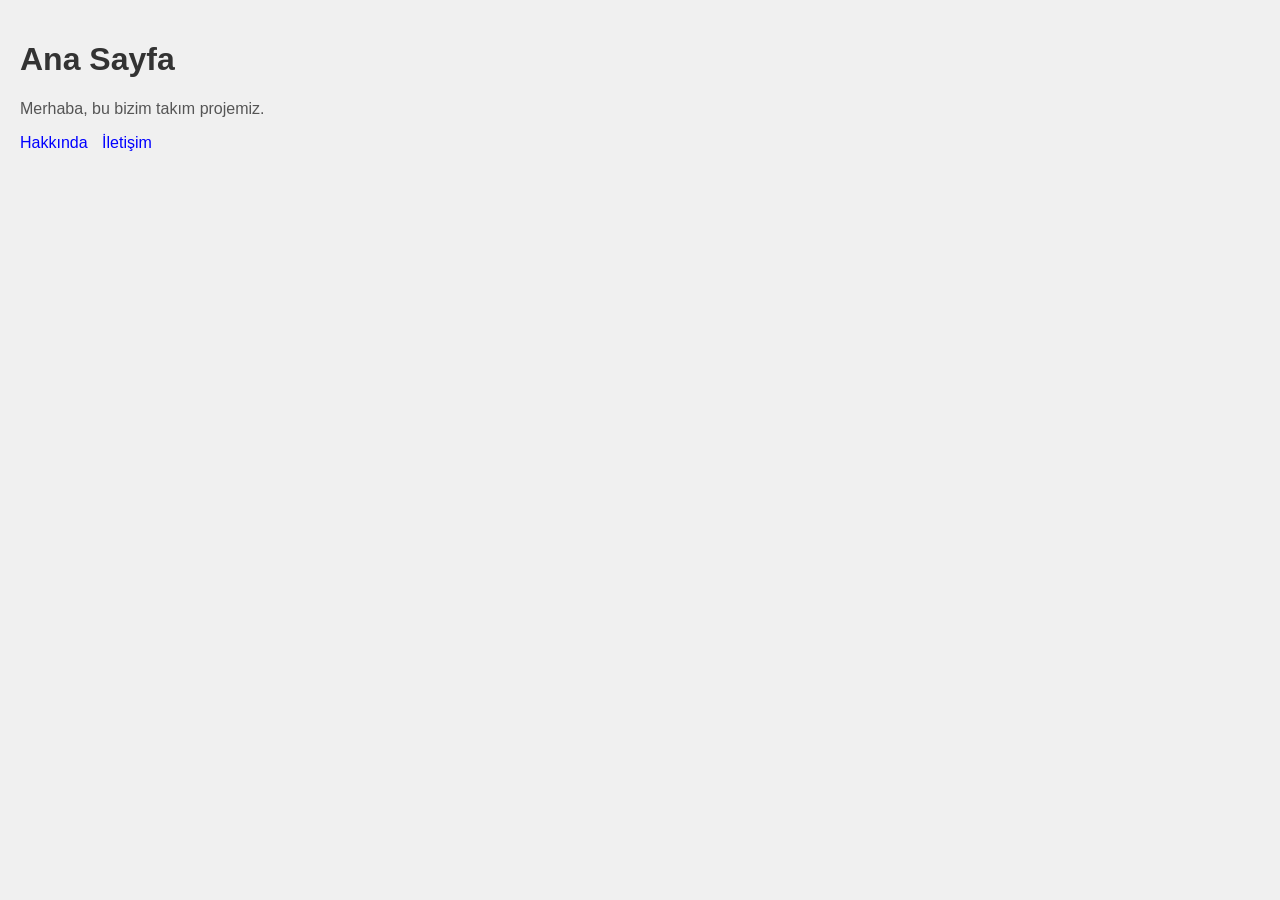
<file: index.html>
<!DOCTYPE html>
<html>
<head>
    <title>Takım Projesi</title>
    <link rel="stylesheet" href="style.css">
</head>
<body>
    <h1>Ana Sayfa</h1>
    <p>Merhaba, bu bizim takım projemiz.</p>
    <nav>
        <a href="hakkinda.html">Hakkında</a>
        <a href="iletisim.html">İletişim</a>
    </nav>
</body>
</html>
</file>
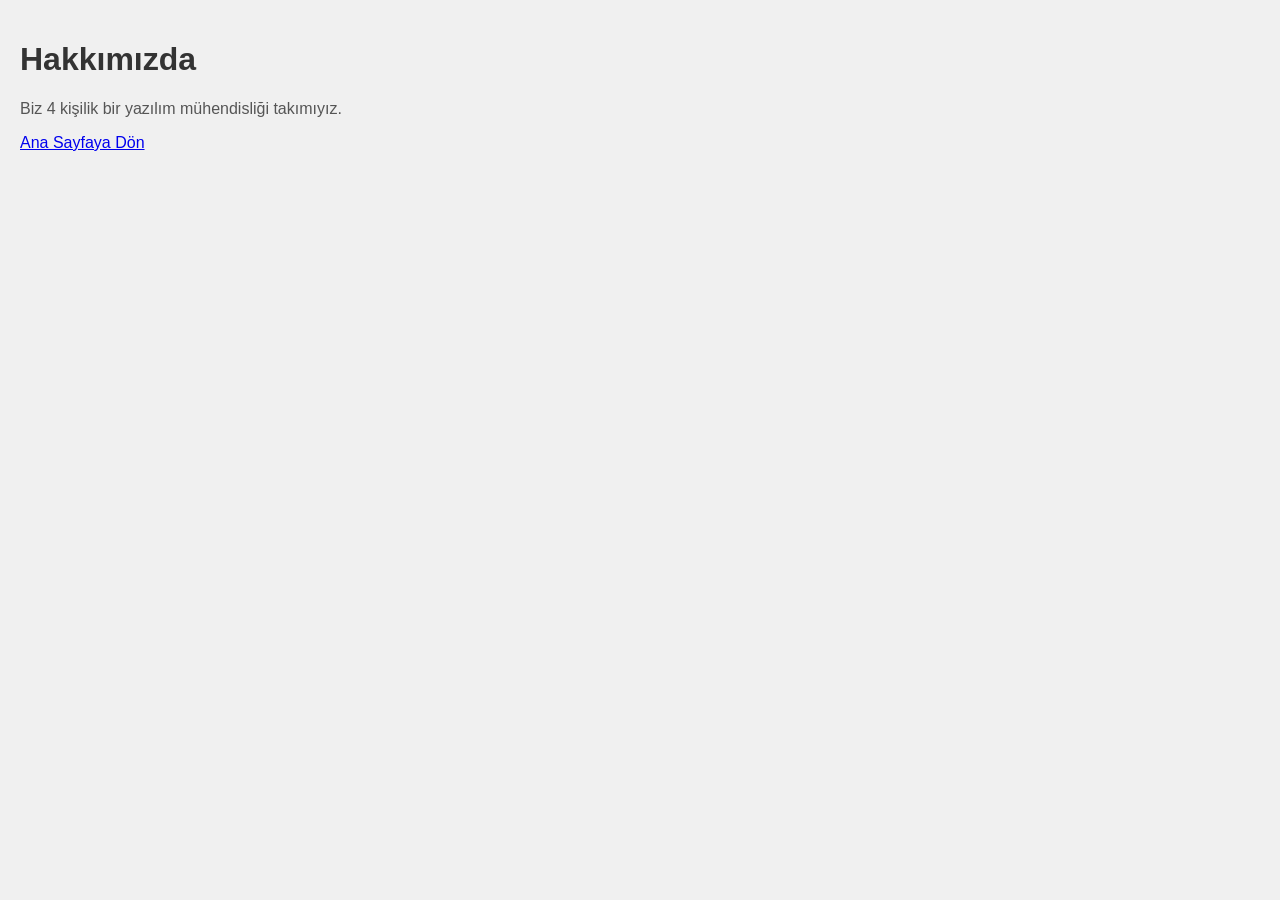
<file: hakkinda.html>
<!DOCTYPE html>
<html>
<head>
    <title>Hakkında</title>
    <link rel="stylesheet" href="style.css">
</head>
<body>
    <h1>Hakkımızda</h1>
    <p>Biz 4 kişilik bir yazılım mühendisliği takımıyız.</p>
    <a href="index.html">Ana Sayfaya Dön</a>
</body>
</html>
</file>
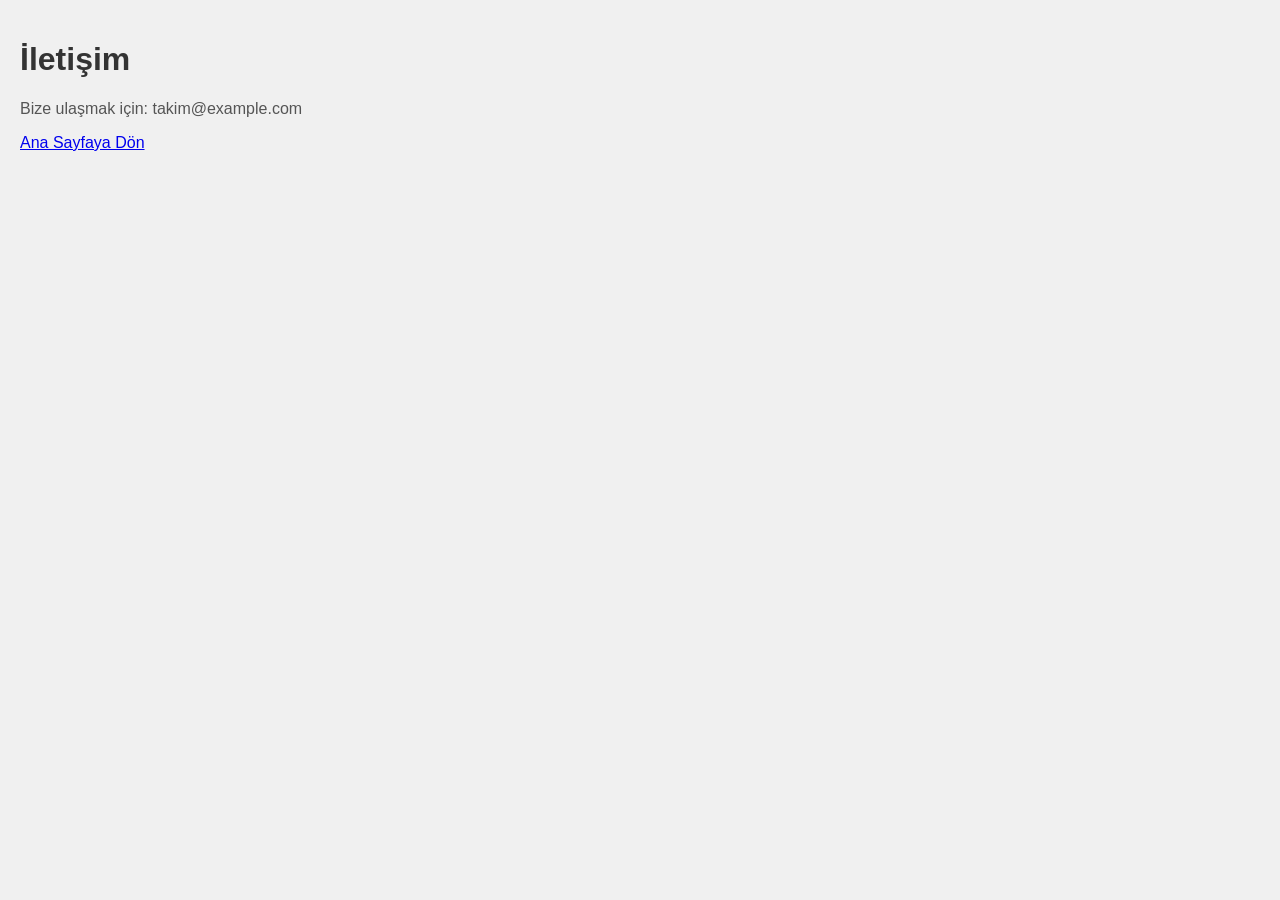
<file: iletisim.html>
<!DOCTYPE html>
<html>
<head>
    <title>İletişim</title>
    <link rel="stylesheet" href="style.css">
</head>
<body>
    <h1>İletişim</h1>
    <p>Bize ulaşmak için: takim@example.com</p>
    <a href="index.html">Ana Sayfaya Dön</a>
</body>
</html>
</file>
<file: style.css>
body {
    font-family: Arial, sans-serif;
    margin: 0;
    padding: 20px;
    background-color: #f0f0f0;
}

h1 {
    color: #333333;
}

nav a {
    margin-right: 10px;
    color: blue;
    text-decoration: none;
}

p {
    font-size: 16px;
    color: #555;
}
</file>
